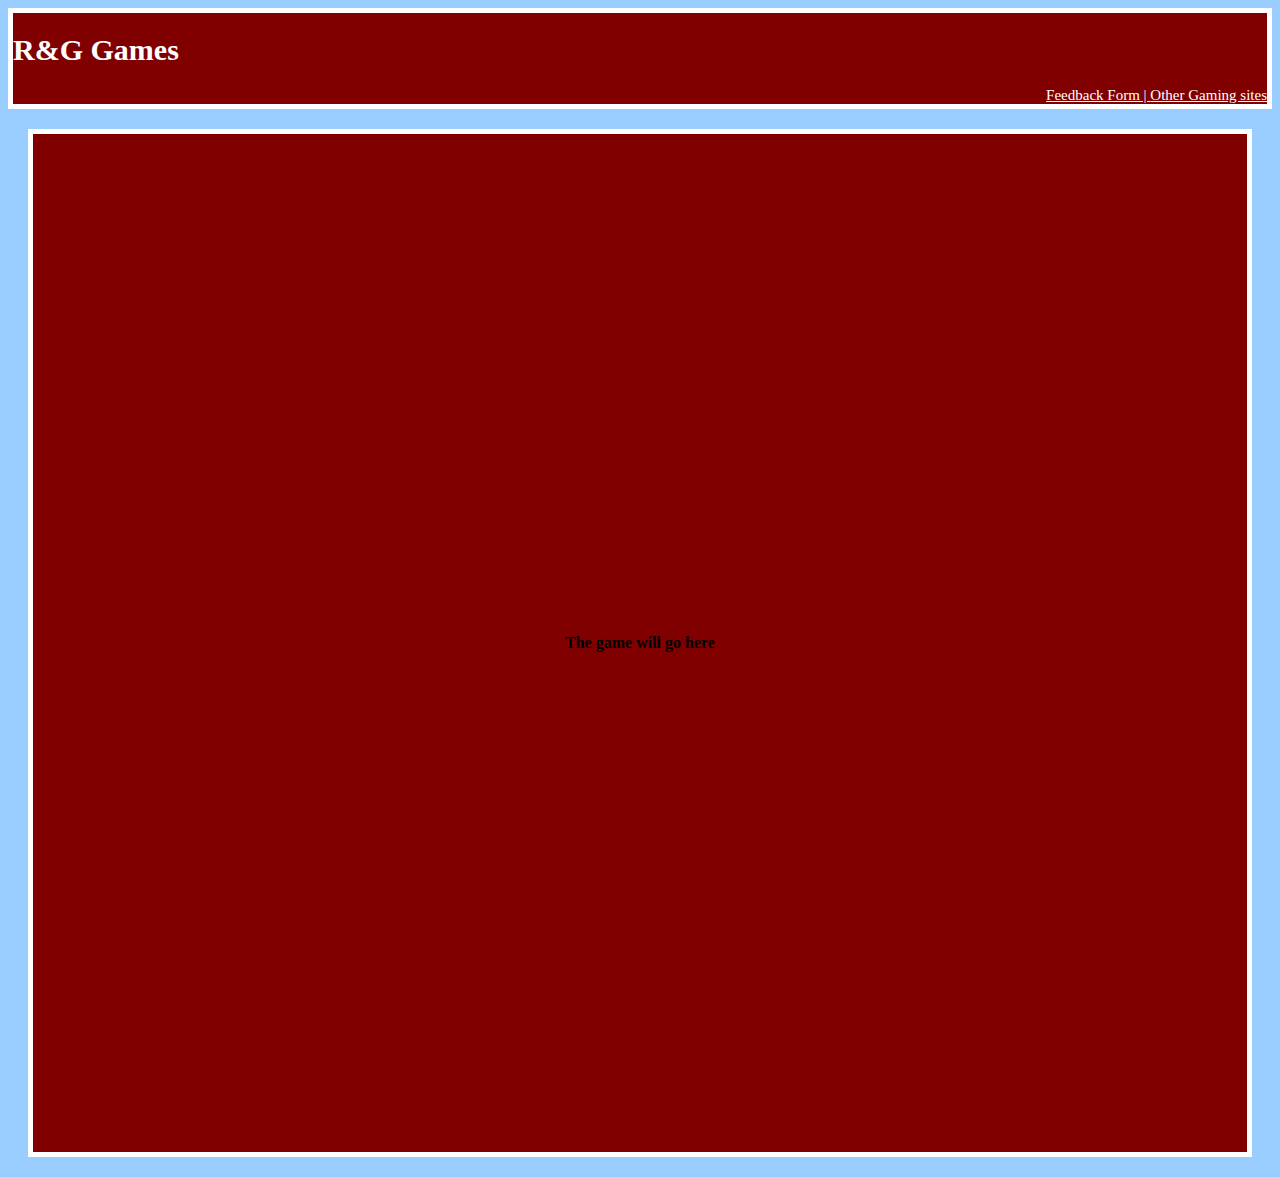
<file: Project/index.html>
<!DOCTYPE html>
<html lang="en">
<head>
  <meta charset="utf-8">
  <meta name="author" content="Raymond Juarez">
  <link rel = "stylesheet"  type ="text/css" href = "index.css">
  <title>R&G Games</title>
  <style>
  a:link {color: white; }
  a:visited {color: white;}
  a:hover{color: green;}
  </style>
</head>


<body class="body1">

<div class="box">

  <header>
    <h1 class="h1">R&G Games</h1>
  </header>

  <span>
       <a href="form.html">Feedback Form | </a>
       <a href="games.html">Other Gaming sites</a>
  </span>

 </div>

 <div class="box2">
   <b>The game will go here</b>
 </div>



</body>
</html>
</file>
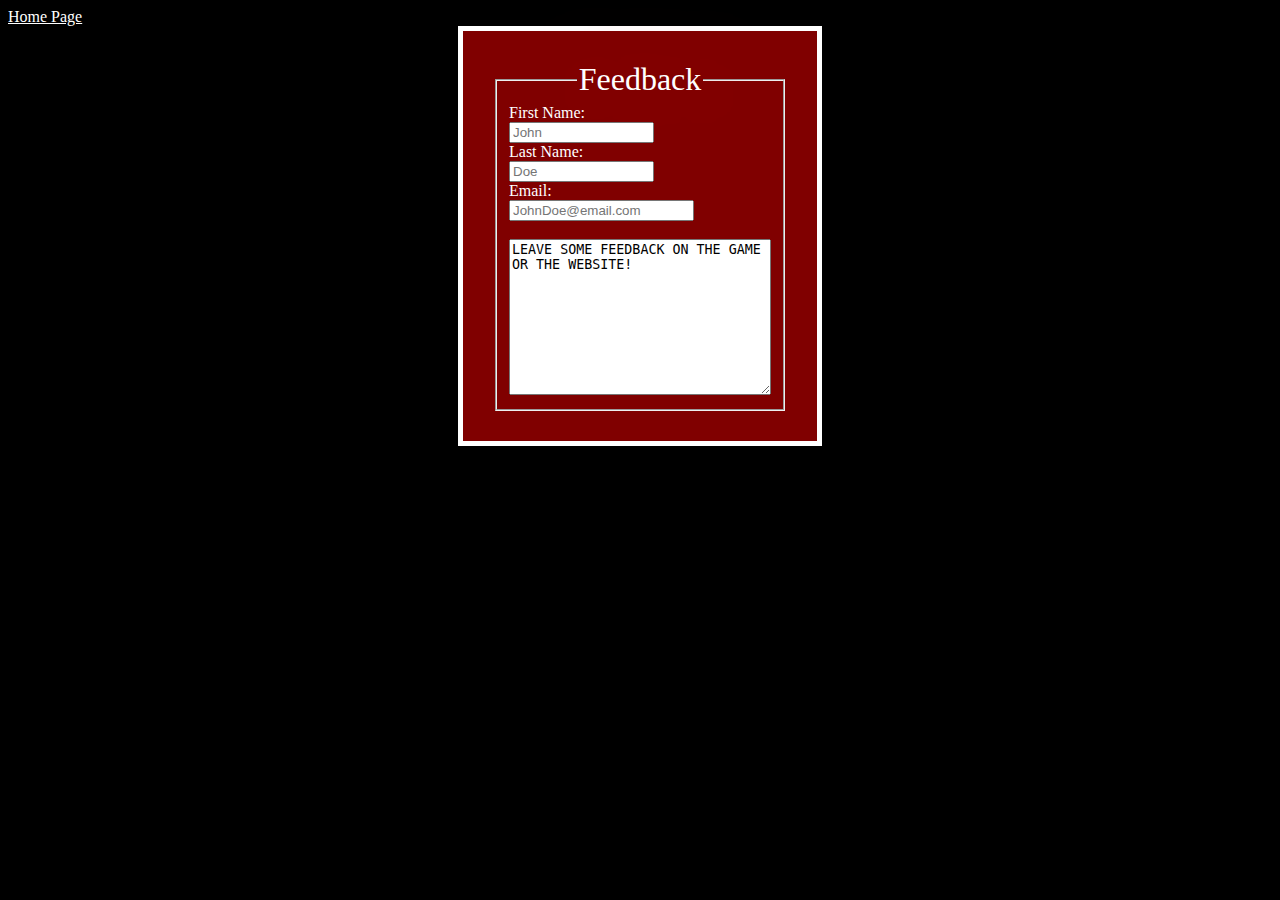
<file: Project/form.html>
<!DOCTYPE html>
<html lang="en">
<head>
  <meta charset="utf-8">
  <meta name="author" content="Raymond Juarez">
  <link rel = "stylesheet"  type ="text/css" href = "index.css">
  <title>Form</title>
  <style>
  label {color: white;}
  a:link {color: white; }
  a:visited {color: white;}
  a:hover{color: green;}
  </style>
  </head>
<body class="body2">
<aside class="nav">
  <a href="index.html">Home Page</a>
</aside>


<section>
   <form id="form-feedback" name="feedback-form" method="POST" class="ftable2">
     <fieldset>
     <legend class="fcaption" id="feedback">Feedback</legend>
     <label for="fname">First Name:</label><br>
     <input type="text" id="first" name="fname" size="15" placeholder="John" required><br>

     <label for="lname">Last Name:</label><br>
     <input type="text" id="last" name="lname" size="15" placeholder="Doe"required><br>

     <label for="email">Email:</label><br>
     <input type="email" name="email" id="email" placeholder="JohnDoe@email.com" required><br>

     <label for="comment"></label><br>
     <textarea name="comments" rows="10" cols="30">LEAVE SOME FEEDBACK ON THE GAME OR THE WEBSITE!</textarea><br>
   </fieldset>
   </form>
 </section>
</body>
</html>
</file>
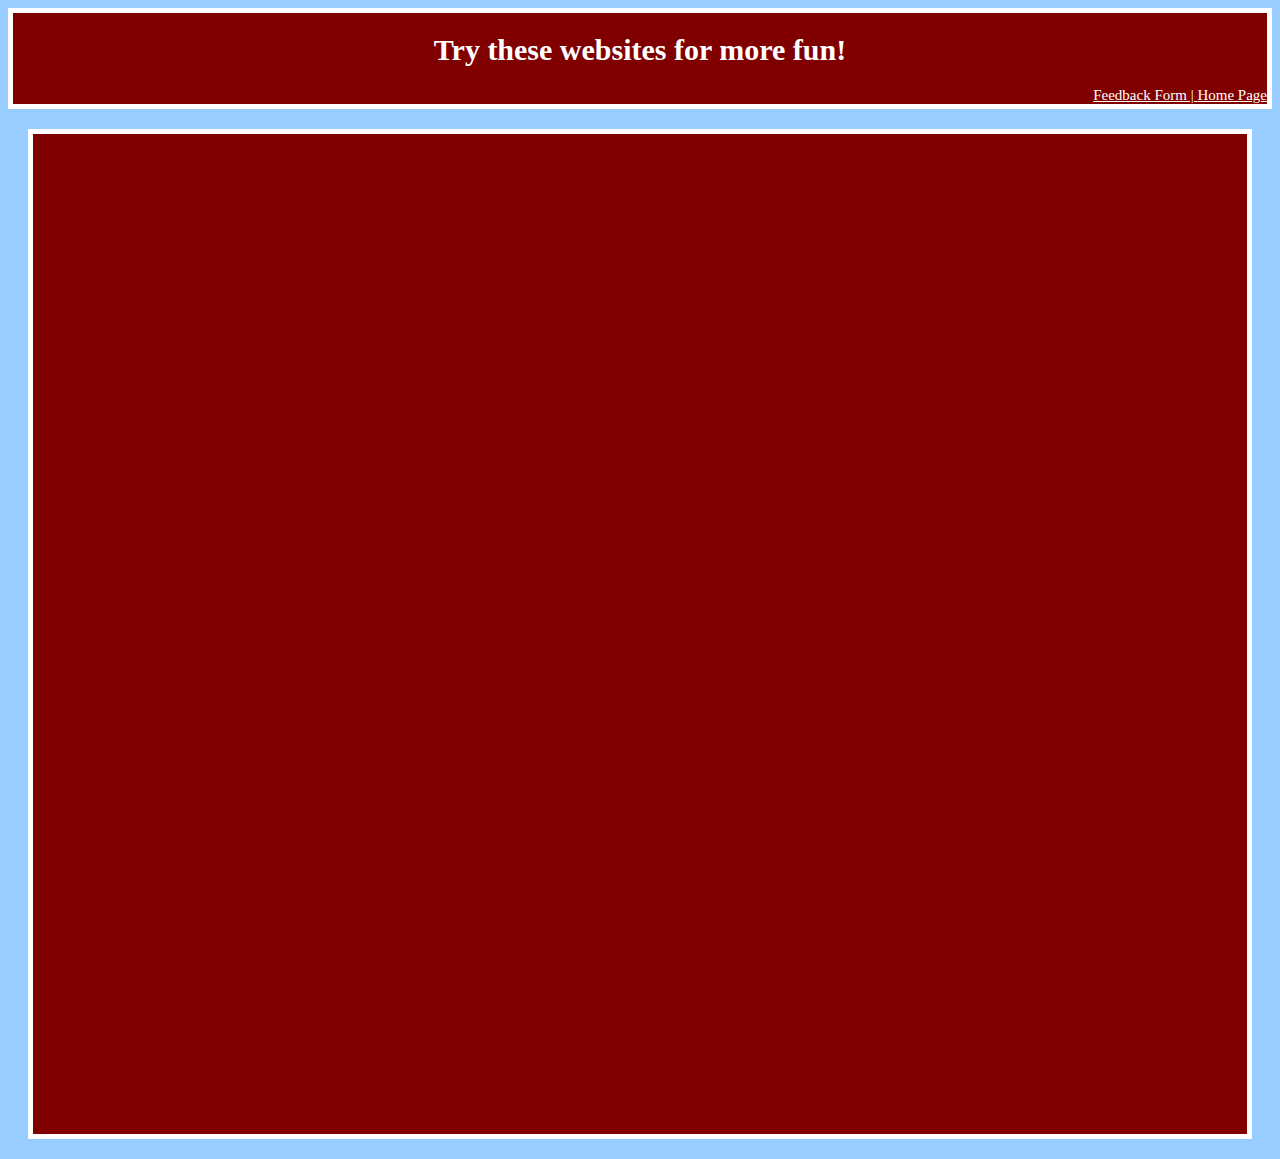
<file: Project/games.html>
<!DOCTYPE html>
<html lang="en">
<head>
  <meta charset="utf-8">
  <meta name="author" content="Raymond Juarez">
  <link rel = "stylesheet"  type ="text/css" href = "index.css">
  <title>Other Gaming Sites</title>
  <style>
  a:link {color: white; }
  a:visited {color: white;}
  a:hover{color: green;}
  </style>
</head>

<body class="body1">

  <div class="box">
  <header>
  <h1 class="h2">Try these websites for more fun!</h1>
  </header>


  <span>
    <a href="form.html">Feedback Form | </a>
    <a href="index.html">Home Page</a>
  </span>

  </div>

  <section class="box2">
  </section>

</body>
</html>
</file>
<file: Project/index.css>
.body1{
  background-color: #99ccff;
}

.body2{
  background-color: black;
}

.h1{
   text-align: left;
   background: maroon;
   color: white;
   font-size: 30px;
   padding-bottom: 0px;
   padding-left: 0px;

}

.h2{
  text-align: center;
  background: maroon;
  color: white;
  font-size: 30px;
  padding-bottom: 0px;
  padding-left: 0px;

}

.nav{
  text-align: left;
}

.topnav{
  overflow: hidden;
}

.topnav a{
  float: right;
  text-align: center;
  font-size: 17px;
}

.box{
  border: 5px solid white;
  text-align: right;
  background: maroon;
  color: white;
  font-size: 15px;

}

.box2{
  background-color: maroon;
  text-align: center;
  padding: 500px;
  margin: 20px;
  border: 5px solid white;
}

.ftable2{
  border: 5px solid white;
  display: table;
  border-spacing: 30px;
  margin-right: auto;
  margin-left: auto;
  background-color: maroon;
}

.fcaption{
  display: table-caption;
  font-size: xx-large;
  text-align: center;
  color:white;
  text-shadow: 10px 10px 100px red;
}
</file>
